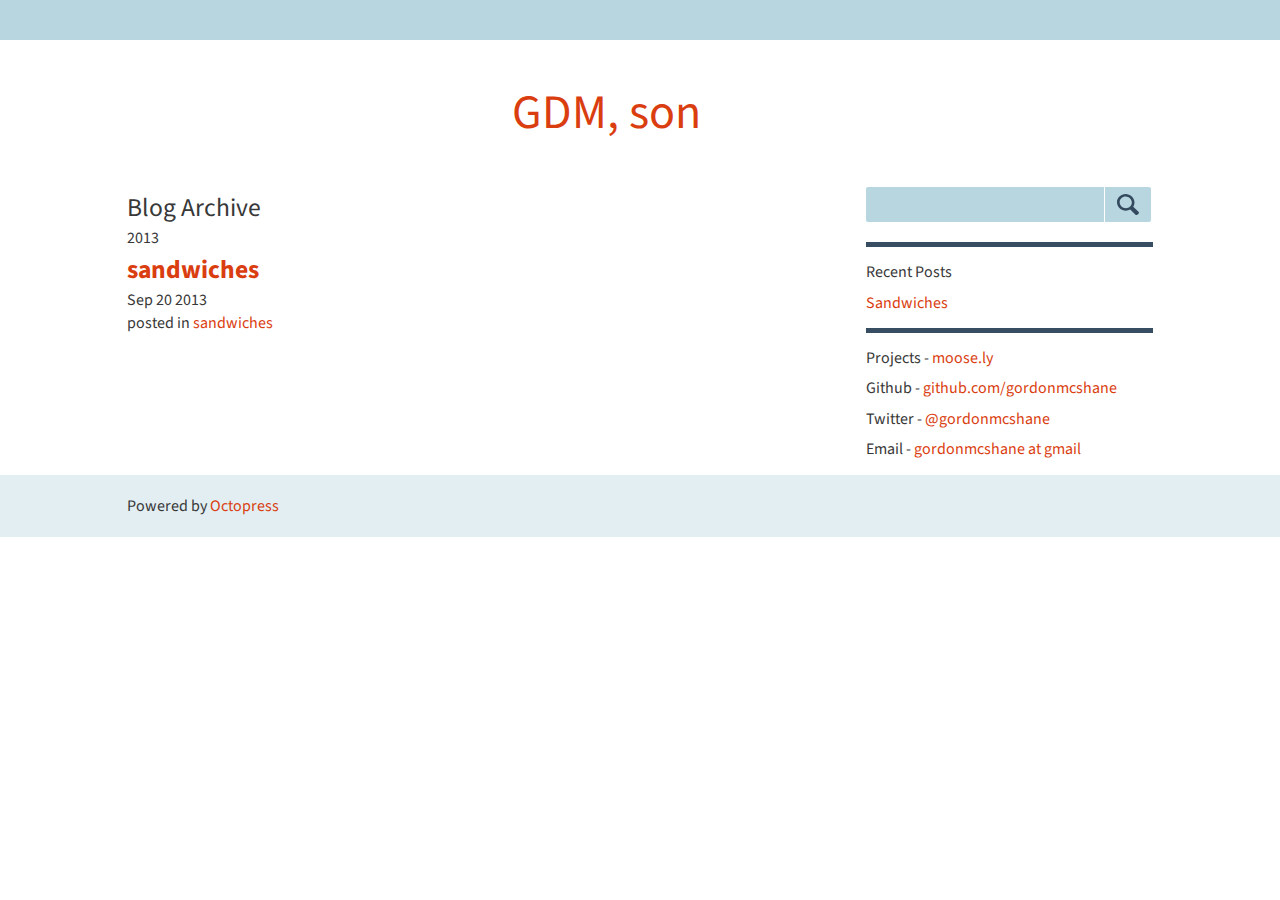
<file: blog/archives/index.html>
<!DOCTYPE html>
<!--[if IEMobile 7 ]><html class="no-js iem7"><![endif]-->
<!--[if lt IE 9]><html class="no-js lte-ie8"><![endif]-->
<!--[if (gt IE 8)|(gt IEMobile 7)|!(IEMobile)|!(IE)]><!--><html class="no-js" lang="en"><!--<![endif]-->
<head>
  <meta charset="utf-8">
  <title>Blog Archive - I love the schiskit</title>
  <meta name="author" content="Jed">

  
  <meta name="description" content=" Blog Archive 2013 sandwiches
Sep 20 2013 posted in sandwiches ">
  

  <!-- http://t.co/dKP3o1e -->
  <meta name="HandheldFriendly" content="True">
  <meta name="MobileOptimized" content="320">
  <meta name="viewport" content="width=device-width, initial-scale=1">

  
  <link rel="canonical" href="http://yoursite.com/blog/archives">
  <link href="/favicon.png" rel="icon">
  <link href="/stylesheets/styles.css" media="screen, projection" rel="stylesheet" type="text/css">
  <link href="/atom.xml" rel="alternate" title="I love the schiskit" type="application/atom+xml">
  <script src="/javascripts/modernizr-2.0.js"></script>
  <script src="//ajax.googleapis.com/ajax/libs/jquery/1.9.1/jquery.min.js"></script>
  <script>!window.jQuery && document.write(unescape('%3Cscript src="./javascripts/lib/jquery.min.js"%3E%3C/script%3E'))</script>
  <script src="/javascripts/octopress.js" type="text/javascript"></script>
  <script src="/javascripts/jquery.sidr.min.js"></script>
  <script src="/javascripts/ah-blue.js"></script>
  
  

</head> 

<body   >
  <div class="aux-container">
    <a id="nav-toggle" href="#sidr"></a>
    <a id="search-toggle"></a>
</div>

<header class="header-container clearfix">
        <a href="/">GDM, son</a>
</header>

  <div class="main-container">
    <div class="main wrapper clearfix">
    	
    	<aside>
			
			  	<div class="search-container">
					<form action="http://google.com/search" method="get">
						<fieldset role="search">
							<input type="hidden" name="q" value="site:blog.gordonmcshane.com" />
							<input class="search-field" type="text" name="q" results="0" placeholder=""/>
							<input class="submit" type="submit" value=""/>
						</fieldset>
					</form>
				</div>
			
		  <div id="main-nav">
    <nav>
        <ul>
        	<li>
        		
					<h3>Recent Posts</h3>
<ul>
	
    <li>
    	<a href="/blog/2013/09/20/sandwiches/">Sandwiches</a>
    </li>
    
</ul>





				
        	</li>
        	<li>
        		<ul>
                    <li>Projects - <a href="http://www.moose.ly" target="_blank">moose.ly</a>
        			<li>Github - <a href="http://www.github.com/gordonmcshane" target="_blank">github.com/gordonmcshane</a></li>
                    <li>Twitter - <a href="http://www.twitter.com/gordonmcshane" target="_blank">@gordonmcshane</a></li>
                    <li>Email - <a href="mailto:gordonmcshane@gmail.com" target="_blank">gordonmcshane at gmail</a></li>
        		</ul>
        	</li>
        </ul>
    </nav>
</div>
		</aside>
		
      <div>
<article role="article">
  
  <header>
    <h1 class="entry-title">Blog Archive</h1>
  </header>
  
  <div id="blog-archives">



  
  <h2>2013</h2>

<article>
  
<h1><a href="/blog/2013/09/20/sandwiches/">sandwiches</a></h1>
<time datetime="2013-09-20T10:25:00-04:00" pubdate><span class='month'>Sep</span> <span class='day'>20</span> <span class='year'>2013</span></time>

<footer>
  <span class="categories">posted in <a class='category' href='/blog/categories/sandwiches/'>sandwiches</a></span>
</footer>


</article>

</div>

  
</article>
</div>
    </div>
  </div>
  <footer class="main-footer">
	<section class="interior-footer">
		<span class="credit">Powered by <a href="http://octopress.org">Octopress</a></span>
	</section>
</footer>


  








  <script type="text/javascript">
    (function(){
      var twitterWidgets = document.createElement('script');
      twitterWidgets.type = 'text/javascript';
      twitterWidgets.async = true;
      twitterWidgets.src = '//platform.twitter.com/widgets.js';
      document.getElementsByTagName('head')[0].appendChild(twitterWidgets);
    })();
  </script>




</body>
</html>
</file>
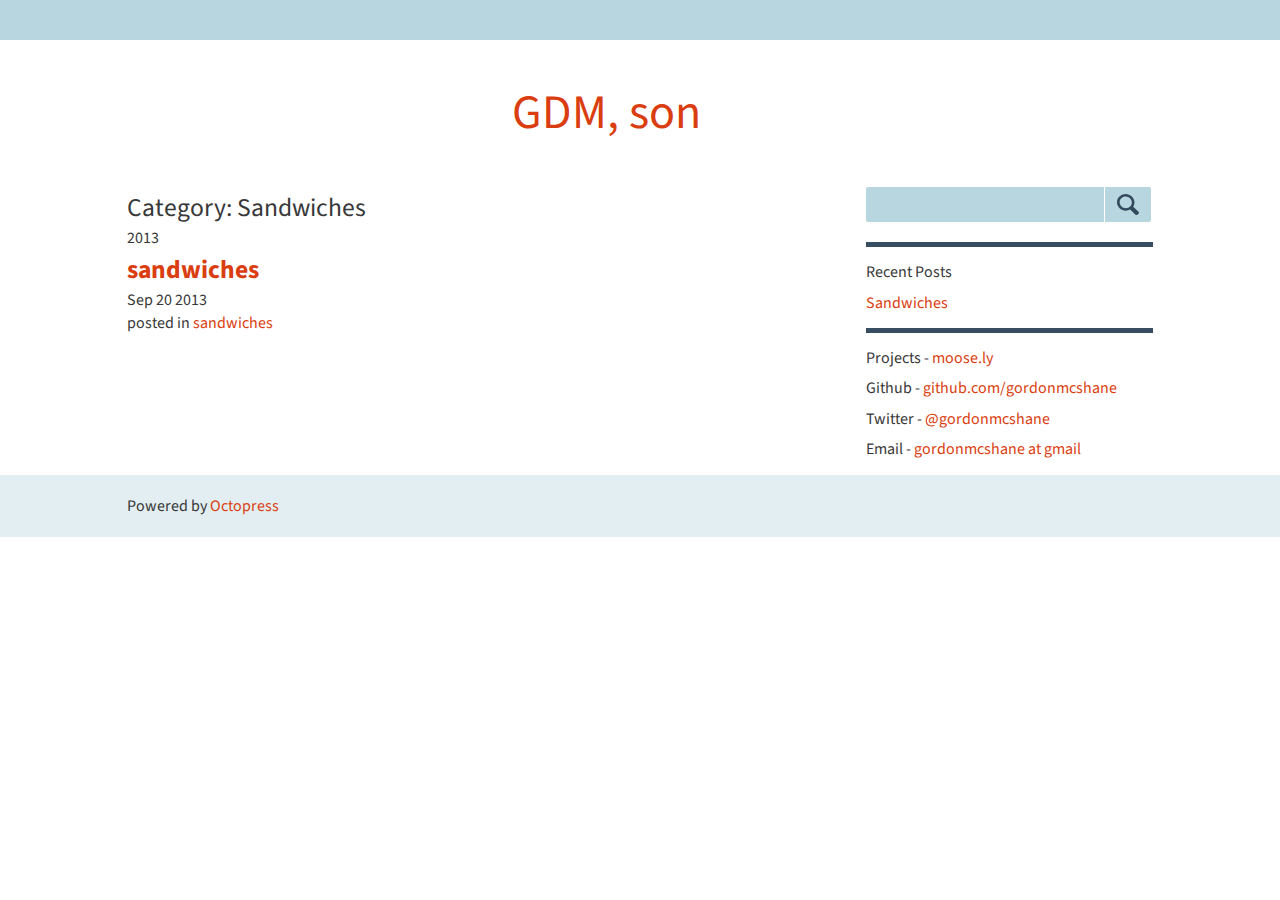
<file: blog/categories/sandwiches/index.html>
<!DOCTYPE html>
<!--[if IEMobile 7 ]><html class="no-js iem7"><![endif]-->
<!--[if lt IE 9]><html class="no-js lte-ie8"><![endif]-->
<!--[if (gt IE 8)|(gt IEMobile 7)|!(IEMobile)|!(IE)]><!--><html class="no-js" lang="en"><!--<![endif]-->
<head>
  <meta charset="utf-8">
  <title>Category: sandwiches - I love the schiskit</title>
  <meta name="author" content="Jed">

  
  <meta name="description" content="Category: sandwiches">
  

  <!-- http://t.co/dKP3o1e -->
  <meta name="HandheldFriendly" content="True">
  <meta name="MobileOptimized" content="320">
  <meta name="viewport" content="width=device-width, initial-scale=1">

  
  <link rel="canonical" href="http://yoursite.comblog/categories/sandwiches">
  <link href="/favicon.png" rel="icon">
  <link href="/stylesheets/styles.css" media="screen, projection" rel="stylesheet" type="text/css">
  <link href="/atom.xml" rel="alternate" title="I love the schiskit" type="application/atom+xml">
  <script src="/javascripts/modernizr-2.0.js"></script>
  <script src="//ajax.googleapis.com/ajax/libs/jquery/1.9.1/jquery.min.js"></script>
  <script>!window.jQuery && document.write(unescape('%3Cscript src="./javascripts/lib/jquery.min.js"%3E%3C/script%3E'))</script>
  <script src="/javascripts/octopress.js" type="text/javascript"></script>
  <script src="/javascripts/jquery.sidr.min.js"></script>
  <script src="/javascripts/ah-blue.js"></script>
  
  

</head> 

<body   >
  <div class="aux-container">
    <a id="nav-toggle" href="#sidr"></a>
    <a id="search-toggle"></a>
</div>

<header class="header-container clearfix">
        <a href="/">GDM, son</a>
</header>

  <div class="main-container">
    <div class="main wrapper clearfix">
    	
    	<aside>
			
			  	<div class="search-container">
					<form action="http://google.com/search" method="get">
						<fieldset role="search">
							<input type="hidden" name="q" value="site:blog.gordonmcshane.com" />
							<input class="search-field" type="text" name="q" results="0" placeholder=""/>
							<input class="submit" type="submit" value=""/>
						</fieldset>
					</form>
				</div>
			
		  <div id="main-nav">
    <nav>
        <ul>
        	<li>
        		
					<h3>Recent Posts</h3>
<ul>
	
    <li>
    	<a href="/blog/2013/09/20/sandwiches/">Sandwiches</a>
    </li>
    
</ul>





				
        	</li>
        	<li>
        		<ul>
                    <li>Projects - <a href="http://www.moose.ly" target="_blank">moose.ly</a>
        			<li>Github - <a href="http://www.github.com/gordonmcshane" target="_blank">github.com/gordonmcshane</a></li>
                    <li>Twitter - <a href="http://www.twitter.com/gordonmcshane" target="_blank">@gordonmcshane</a></li>
                    <li>Email - <a href="mailto:gordonmcshane@gmail.com" target="_blank">gordonmcshane at gmail</a></li>
        		</ul>
        	</li>
        </ul>
    </nav>
</div>
		</aside>
		
      <div>
<article role="article">
  
  <header>
    <h1 class="entry-title">Category: Sandwiches</h1>
  </header>
  
  <div id="blog-archives" class="category">



  
  <h2>2013</h2>

<article>
  
<h1><a href="/blog/2013/09/20/sandwiches/">sandwiches</a></h1>
<time datetime="2013-09-20T10:25:00-04:00" pubdate><span class='month'>Sep</span> <span class='day'>20</span> <span class='year'>2013</span></time>

<footer>
  <span class="categories">posted in <a class='category' href='/blog/categories/sandwiches/'>sandwiches</a></span>
</footer>


</article>

</div>

  
</article>
</div>
    </div>
  </div>
  <footer class="main-footer">
	<section class="interior-footer">
		<span class="credit">Powered by <a href="http://octopress.org">Octopress</a></span>
	</section>
</footer>


  








  <script type="text/javascript">
    (function(){
      var twitterWidgets = document.createElement('script');
      twitterWidgets.type = 'text/javascript';
      twitterWidgets.async = true;
      twitterWidgets.src = '//platform.twitter.com/widgets.js';
      document.getElementsByTagName('head')[0].appendChild(twitterWidgets);
    })();
  </script>




</body>
</html>
</file>
<file: stylesheets/styles.css>
@import url(http://fonts.googleapis.com/css?family=Source+Sans+Pro:400,700,400italic,700italic);html,body,div,span,applet,object,iframe,h1,h2,h3,h4,h5,h6,p,blockquote,pre,a,abbr,acronym,address,big,cite,code,del,dfn,em,img,ins,kbd,q,s,samp,small,strike,strong,sub,sup,tt,var,b,u,i,center,dl,dt,dd,ol,ul,li,fieldset,form,label,legend,table,caption,tbody,tfoot,thead,tr,th,td,article,aside,canvas,details,embed,figure,figcaption,footer,header,hgroup,menu,nav,output,ruby,section,summary,time,mark,audio,video{margin:0;padding:0;border:0;font:inherit;font-size:100%;vertical-align:baseline}html{line-height:1}ol,ul{list-style:none}table{border-collapse:collapse;border-spacing:0}caption,th,td{text-align:left;font-weight:normal;vertical-align:middle}q,blockquote{quotes:none}q:before,q:after,blockquote:before,blockquote:after{content:"";content:none}a img{border:none}article,aside,details,figcaption,figure,footer,header,hgroup,menu,nav,section,summary{display:block}.highlight,html .gist .gist-file .gist-syntax .gist-highlight{border:1px solid #05232b !important}.highlight table td.code,html .gist .gist-file .gist-syntax .gist-highlight table td.code{width:100%}.highlight .line-numbers,html .gist .gist-file .gist-syntax .highlight .line_numbers{text-align:right;font-size:13px;line-height:1.45em;background:#073642 url('/images/noise.png?1380157971') top left !important;border-right:1px solid #00232c !important;text-shadow:#021014 0 -1px;padding:.8em !important}.highlight .line-numbers span,html .gist .gist-file .gist-syntax .highlight .line_numbers span{color:#586e75 !important}.gist .highlight *::-moz-selection,figure.code .highlight *::-moz-selection{background:#386774;color:inherit;text-shadow:#002b36 0 1px}.gist .highlight *::-webkit-selection,figure.code .highlight *::-webkit-selection{background:#386774;color:inherit;text-shadow:#002b36 0 1px}.gist .highlight *::selection,figure.code .highlight *::selection{background:#386774;color:inherit;text-shadow:#002b36 0 1px}html .gist .gist-file{margin-bottom:1.8em;position:relative;border:none;padding-top:26px !important}html .gist .gist-file .highlight{margin-bottom:0}html .gist .gist-file .gist-syntax{border-bottom:0 !important;background:none !important}html .gist .gist-file .gist-syntax .gist-highlight{background:#002b36 !important}html .gist .gist-file .gist-syntax .highlight pre{padding:0}html .gist .gist-file .gist-meta{padding:.6em 0.8em;border:1px solid #083e4b !important;color:#586e75;font-size:.7em !important;background:#073642 url('/images/noise.png?1380157971') top left;line-height:1.5em}html .gist .gist-file .gist-meta a{color:#75878b !important}html .gist .gist-file .gist-meta a:hover{color:#93a1a1 !important}html .gist .gist-file .gist-meta a[href*='#file']{position:absolute;top:0;left:0;right:-10px;color:#474747 !important}html .gist .gist-file .gist-meta a[href*=raw]{top:.4em}pre{background:#002b36 url('/images/noise.png?1380157971') top left;border:1px solid #05232b;line-height:1.45em;font-size:13px;margin-bottom:2.1em;padding:.8em 1em;color:#93a1a1;overflow:auto}p code,li code{display:inline-block;white-space:no-wrap;background:#fff;font-size:.8em;line-height:1.5em;color:#555;border:1px solid #ddd;padding:0 .3em;margin:-1px 0}p pre code,li pre code{font-size:1em !important;background:none;border:none}.pre-code,html .gist .gist-file .gist-syntax .highlight pre,.highlight code{font-family:Menlo,Monaco,"Andale Mono","lucida console","Courier New",monospace !important;overflow:scroll;overflow-y:hidden;display:block;padding:.8em;overflow-x:auto;line-height:1.45em;background:#002b36 url('/images/noise.png?1380157971') top left !important;color:#93a1a1 !important}.pre-code span,html .gist .gist-file .gist-syntax .highlight pre span,.highlight code span{color:#93a1a1 !important}.pre-code span,html .gist .gist-file .gist-syntax .highlight pre span,.highlight code span{font-style:normal !important;font-weight:normal !important}.pre-code .c,html .gist .gist-file .gist-syntax .highlight pre .c,.highlight code .c{color:#586e75 !important;font-style:italic !important}.pre-code .cm,html .gist .gist-file .gist-syntax .highlight pre .cm,.highlight code .cm{color:#586e75 !important;font-style:italic !important}.pre-code .cp,html .gist .gist-file .gist-syntax .highlight pre .cp,.highlight code .cp{color:#586e75 !important;font-style:italic !important}.pre-code .c1,html .gist .gist-file .gist-syntax .highlight pre .c1,.highlight code .c1{color:#586e75 !important;font-style:italic !important}.pre-code .cs,html .gist .gist-file .gist-syntax .highlight pre .cs,.highlight code .cs{color:#586e75 !important;font-weight:bold !important;font-style:italic !important}.pre-code .err,html .gist .gist-file .gist-syntax .highlight pre .err,.highlight code .err{color:#dc322f !important;background:none !important}.pre-code .k,html .gist .gist-file .gist-syntax .highlight pre .k,.highlight code .k{color:#cb4b16 !important}.pre-code .o,html .gist .gist-file .gist-syntax .highlight pre .o,.highlight code .o{color:#93a1a1 !important;font-weight:bold !important}.pre-code .p,html .gist .gist-file .gist-syntax .highlight pre .p,.highlight code .p{color:#93a1a1 !important}.pre-code .ow,html .gist .gist-file .gist-syntax .highlight pre .ow,.highlight code .ow{color:#2aa198 !important;font-weight:bold !important}.pre-code .gd,html .gist .gist-file .gist-syntax .highlight pre .gd,.highlight code .gd{color:#93a1a1 !important;background-color:#372c34 !important;display:inline-block}.pre-code .gd .x,html .gist .gist-file .gist-syntax .highlight pre .gd .x,.highlight code .gd .x{color:#93a1a1 !important;background-color:#4d2d33 !important;display:inline-block}.pre-code .ge,html .gist .gist-file .gist-syntax .highlight pre .ge,.highlight code .ge{color:#93a1a1 !important;font-style:italic !important}.pre-code .gh,html .gist .gist-file .gist-syntax .highlight pre .gh,.highlight code .gh{color:#586e75 !important}.pre-code .gi,html .gist .gist-file .gist-syntax .highlight pre .gi,.highlight code .gi{color:#93a1a1 !important;background-color:#1a412b !important;display:inline-block}.pre-code .gi .x,html .gist .gist-file .gist-syntax .highlight pre .gi .x,.highlight code .gi .x{color:#93a1a1 !important;background-color:#355720 !important;display:inline-block}.pre-code .gs,html .gist .gist-file .gist-syntax .highlight pre .gs,.highlight code .gs{color:#93a1a1 !important;font-weight:bold !important}.pre-code .gu,html .gist .gist-file .gist-syntax .highlight pre .gu,.highlight code .gu{color:#6c71c4 !important}.pre-code .kc,html .gist .gist-file .gist-syntax .highlight pre .kc,.highlight code .kc{color:#859900 !important;font-weight:bold !important}.pre-code .kd,html .gist .gist-file .gist-syntax .highlight pre .kd,.highlight code .kd{color:#268bd2 !important}.pre-code .kp,html .gist .gist-file .gist-syntax .highlight pre .kp,.highlight code .kp{color:#cb4b16 !important;font-weight:bold !important}.pre-code .kr,html .gist .gist-file .gist-syntax .highlight pre .kr,.highlight code .kr{color:#d33682 !important;font-weight:bold !important}.pre-code .kt,html .gist .gist-file .gist-syntax .highlight pre .kt,.highlight code .kt{color:#2aa198 !important}.pre-code .n,html .gist .gist-file .gist-syntax .highlight pre .n,.highlight code .n{color:#268bd2 !important}.pre-code .na,html .gist .gist-file .gist-syntax .highlight pre .na,.highlight code .na{color:#268bd2 !important}.pre-code .nb,html .gist .gist-file .gist-syntax .highlight pre .nb,.highlight code .nb{color:#859900 !important}.pre-code .nc,html .gist .gist-file .gist-syntax .highlight pre .nc,.highlight code .nc{color:#d33682 !important}.pre-code .no,html .gist .gist-file .gist-syntax .highlight pre .no,.highlight code .no{color:#b58900 !important}.pre-code .nl,html .gist .gist-file .gist-syntax .highlight pre .nl,.highlight code .nl{color:#859900 !important}.pre-code .ne,html .gist .gist-file .gist-syntax .highlight pre .ne,.highlight code .ne{color:#268bd2 !important;font-weight:bold !important}.pre-code .nf,html .gist .gist-file .gist-syntax .highlight pre .nf,.highlight code .nf{color:#268bd2 !important;font-weight:bold !important}.pre-code .nn,html .gist .gist-file .gist-syntax .highlight pre .nn,.highlight code .nn{color:#b58900 !important}.pre-code .nt,html .gist .gist-file .gist-syntax .highlight pre .nt,.highlight code .nt{color:#268bd2 !important;font-weight:bold !important}.pre-code .nx,html .gist .gist-file .gist-syntax .highlight pre .nx,.highlight code .nx{color:#b58900 !important}.pre-code .vg,html .gist .gist-file .gist-syntax .highlight pre .vg,.highlight code .vg{color:#268bd2 !important}.pre-code .vi,html .gist .gist-file .gist-syntax .highlight pre .vi,.highlight code .vi{color:#268bd2 !important}.pre-code .nv,html .gist .gist-file .gist-syntax .highlight pre .nv,.highlight code .nv{color:#268bd2 !important}.pre-code .mf,html .gist .gist-file .gist-syntax .highlight pre .mf,.highlight code .mf{color:#2aa198 !important}.pre-code .m,html .gist .gist-file .gist-syntax .highlight pre .m,.highlight code .m{color:#2aa198 !important}.pre-code .mh,html .gist .gist-file .gist-syntax .highlight pre .mh,.highlight code .mh{color:#2aa198 !important}.pre-code .mi,html .gist .gist-file .gist-syntax .highlight pre .mi,.highlight code .mi{color:#2aa198 !important}.pre-code .s,html .gist .gist-file .gist-syntax .highlight pre .s,.highlight code .s{color:#2aa198 !important}.pre-code .sd,html .gist .gist-file .gist-syntax .highlight pre .sd,.highlight code .sd{color:#2aa198 !important}.pre-code .s2,html .gist .gist-file .gist-syntax .highlight pre .s2,.highlight code .s2{color:#2aa198 !important}.pre-code .se,html .gist .gist-file .gist-syntax .highlight pre .se,.highlight code .se{color:#dc322f !important}.pre-code .si,html .gist .gist-file .gist-syntax .highlight pre .si,.highlight code .si{color:#268bd2 !important}.pre-code .sr,html .gist .gist-file .gist-syntax .highlight pre .sr,.highlight code .sr{color:#2aa198 !important}.pre-code .s1,html .gist .gist-file .gist-syntax .highlight pre .s1,.highlight code .s1{color:#2aa198 !important}.pre-code div .gd,html .gist .gist-file .gist-syntax .highlight pre div .gd,.highlight code div .gd,.pre-code div .gd .x,html .gist .gist-file .gist-syntax .highlight pre div .gd .x,.highlight code div .gd .x,.pre-code div .gi,html .gist .gist-file .gist-syntax .highlight pre div .gi,.highlight code div .gi,.pre-code div .gi .x,html .gist .gist-file .gist-syntax .highlight pre div .gi .x,.highlight code div .gi .x{display:inline-block;width:100%}.highlight,.gist-highlight{margin-bottom:1.8em;background:#002b36;overflow-y:hidden;overflow-x:auto}.highlight pre,.gist-highlight pre{background:none;border:none;padding:0;margin-bottom:0}pre::-webkit-scrollbar,.highlight::-webkit-scrollbar,.gist-highlight::-webkit-scrollbar{height:.5em;background:rgba(255,255,255,0.15)}pre::-webkit-scrollbar-thumb:horizontal,.highlight::-webkit-scrollbar-thumb:horizontal,.gist-highlight::-webkit-scrollbar-thumb:horizontal{background:rgba(255,255,255,0.2);-webkit-border-radius:4px;border-radius:4px}.highlight code{background:#000}figure.code{background:none;padding:0;border:0;margin-bottom:1.5em}figure.code pre{margin-bottom:0}figure.code figcaption{position:relative}figure.code .highlight{margin-bottom:0}.code-title,html .gist .gist-file .gist-meta a[href*='#file'],h3.filename,figure.code figcaption{text-align:center;font-size:13px;line-height:2em;text-shadow:#cbcccc 0 1px 0;color:#474747;font-weight:normal;margin-bottom:0;font-family:"Helvetica Neue", Arial, "Lucida Grande", "Lucida Sans Unicode", Lucida, sans-serif;background:#aaa url('/images/code_bg.png?1380157971') top repeat-x;border:1px solid #565656;border-top-color:#cbcbcb;border-left-color:#a5a5a5;border-right-color:#a5a5a5;border-bottom:0}.download-source,html .gist .gist-file .gist-meta a[href*=raw],figure.code figcaption a{position:absolute;right:.8em;color:#666 !important;z-index:1;font-size:13px;text-shadow:#cbcccc 0 1px 0;padding-left:3em}.sidr{display:none;position:absolute;position:fixed;top:0;height:100%;z-index:999999;width:260px;overflow-x:none;overflow-y:auto;-webkit-box-shadow:0 -3px 10px rgba(0,0,0,0.8) ;-moz-box-shadow:0 -3px 10px rgba(0,0,0,0.8) ;box-shadow:0 -3px 10px rgba(0,0,0,0.8) ;background-color:#e2eef2}.sidr nav{padding:20px}.sidr .sidr-inner{padding:0 0 15px}.sidr .sidr-inner>p{margin-left:15px;margin-right:15px}.sidr.right{left:auto;right:-260px}.sidr.left{left:-260px;right:auto}html,button,input,select,textarea{color:#222;margin:0px}body{font-size:1em;line-height:1.4}::-moz-selection{background:#b3d4fc;text-shadow:none}::selection{background:#b3d4fc;text-shadow:none}hr{display:block;height:1px;border:0;border-top:1px solid #ccc;margin:1em 0;padding:0}img{vertical-align:middle}fieldset{border:0;margin:0;padding:0}textarea{resize:vertical}.chromeframe{margin:0.2em 0;background:#ccc;color:#000;padding:0.2em 0}.ir{background-color:transparent;border:0;overflow:hidden;*text-indent:-9999px}.ir:before{content:"";display:block;width:0;height:150%}.hidden{display:none !important;visibility:hidden}.visuallyhidden{border:0;clip:rect(0 0 0 0);height:1px;margin:-1px;overflow:hidden;padding:0;position:absolute;width:1px}.visuallyhidden.focusable:active,.visuallyhidden.focusable:focus{clip:auto;height:auto;margin:0;overflow:visible;position:static;width:auto}.invisible{visibility:hidden}.clearfix:before,.clearfix:after{content:" ";display:table}.clearfix:after{clear:both}.clearfix{*zoom:1}@media print{*{background:transparent !important;color:#000 !important;box-shadow:none !important;text-shadow:none !important}a,a:visited{text-decoration:underline}a[href]:after{content:" (" attr(href) ")"}abbr[title]:after{content:" (" attr(title) ")"}.ir a:after,a[href^="javascript:"]:after,a[href^="#"]:after{content:""}pre,blockquote{border:1px solid #999;page-break-inside:avoid}thead{display:table-header-group}tr,img{page-break-inside:avoid}img{max-width:100% !important}@page{margin:0.5cm}p,h2,h3{orphans:3;widows:3}h2,h3{page-break-after:avoid}}.wrapper,.interior-footer{width:90%;margin:0 5%}#main-nav{display:none}#search-toggle{display:inline-block;float:right}#search{display:none}.search-slider{position:absolute;top:45px;width:80%;padding:10%;right:0px;background-color:#374d61}nav ul{margin:0;padding:0}nav a{display:inline-block}.main{padding:0}.main article{margin:0 auto 40px auto;width:90%}.main aside{padding:0 0 0 10px}.ie7 .title{padding-top:20px}.comments{margin-top:24px}.interior-footer{padding:20px 0}#nav-toggle{display:inline-block}@media only screen and (min-width: 480px){nav ul li{display:inline}.oldie nav a{margin:0 0.7%}}@media only screen and (min-width: 768px){#nav-toggle{display:none}#main-nav{display:block}.search-container{display:block}#search-toggle{display:none}.main article{float:left;width:67%}.main aside{float:right;width:28%}}@media only screen and (min-width: 1140px){.wrapper,.interior-footer,footer.main-footer .interior-footer{width:1026px;margin:0 auto}footer.main-footer .interior-footer{padding:20px 0}}body{background:#fff;margin:0px}.aux-container{background:#b8d6e0;min-height:40px}.header-container a{font-size:3em;width:20%;margin:40px auto;display:block}nav a{color:#da3e10;text-decoration:underline}nav ul li{width:100%;display:inline-block;border-top:5px solid #374d61;padding:10px 0}nav ul li ul li{padding:4px 0;border:none}#nav-toggle{background-image:url("/images/icon-burger.svg");margin:10px;height:21px;width:24px}#search-toggle{background-image:url("/images/icon-search.svg");background-repeat:no-repeat;background-position:center;height:21px;width:21px;padding:9px 10px 16px 10px}#search-toggle.active-button{background-image:url("/images/icon-close.svg");width:21px;background-color:#e2eef2}.search-container.active{position:absolute;top:45px;left:0;padding:40px 2% 30px 2%;width:96%;background-color:#e2eef2;-webkit-box-shadow:0 8px 10px rgba(0,0,0,0.4) ;-moz-box-shadow:0 8px 10px rgba(0,0,0,0.4) ;box-shadow:0 8px 10px rgba(0,0,0,0.4) }.search-field{padding:10px 4%;margin:0 1px 20px 0;width:75%;border:none;color:#383838;background-color:#b8d6e0;float:left;border-radius:2px 0 0 2px}.submit{padding:10px 2%;background-color:#b8d6e0;border:0;width:16%;background:#b8d6e0 url("/images/icon-search.svg") no-repeat center center;border-radius:0 2px 2px 0}.submit:hover{background-color:#374d61;background:#374d61 url("/images/icon-search-active.svg") no-repeat center center}footer.main-footer{background-color:#e2eef2}@media only screen and (max-width: 768px){.search-container{display:none}}body{font-family:"Source Sans Pro",sans-serif;color:#383838;font-size:1em}a{color:#da3e10;text-decoration:none}a:hover{text-decoration:underline;color:#902404}p{margin:0 0 14px 0}h1{margin-top:4px;line-height:1.4em;font-size:1.6em}h1 a{font-weight:bold}.main article .article-date,.main article .article-tags{color:#ababab;font-size:0.8em}nav h3{margin:4px 0;font-size:1em}nav ul li{width:100%;display:inline-block;border-top:5px solid #374d61;padding:10px 0}nav ul li ul li{padding:4px 0;border:none}nav ul li a{text-decoration:none}
</file>
